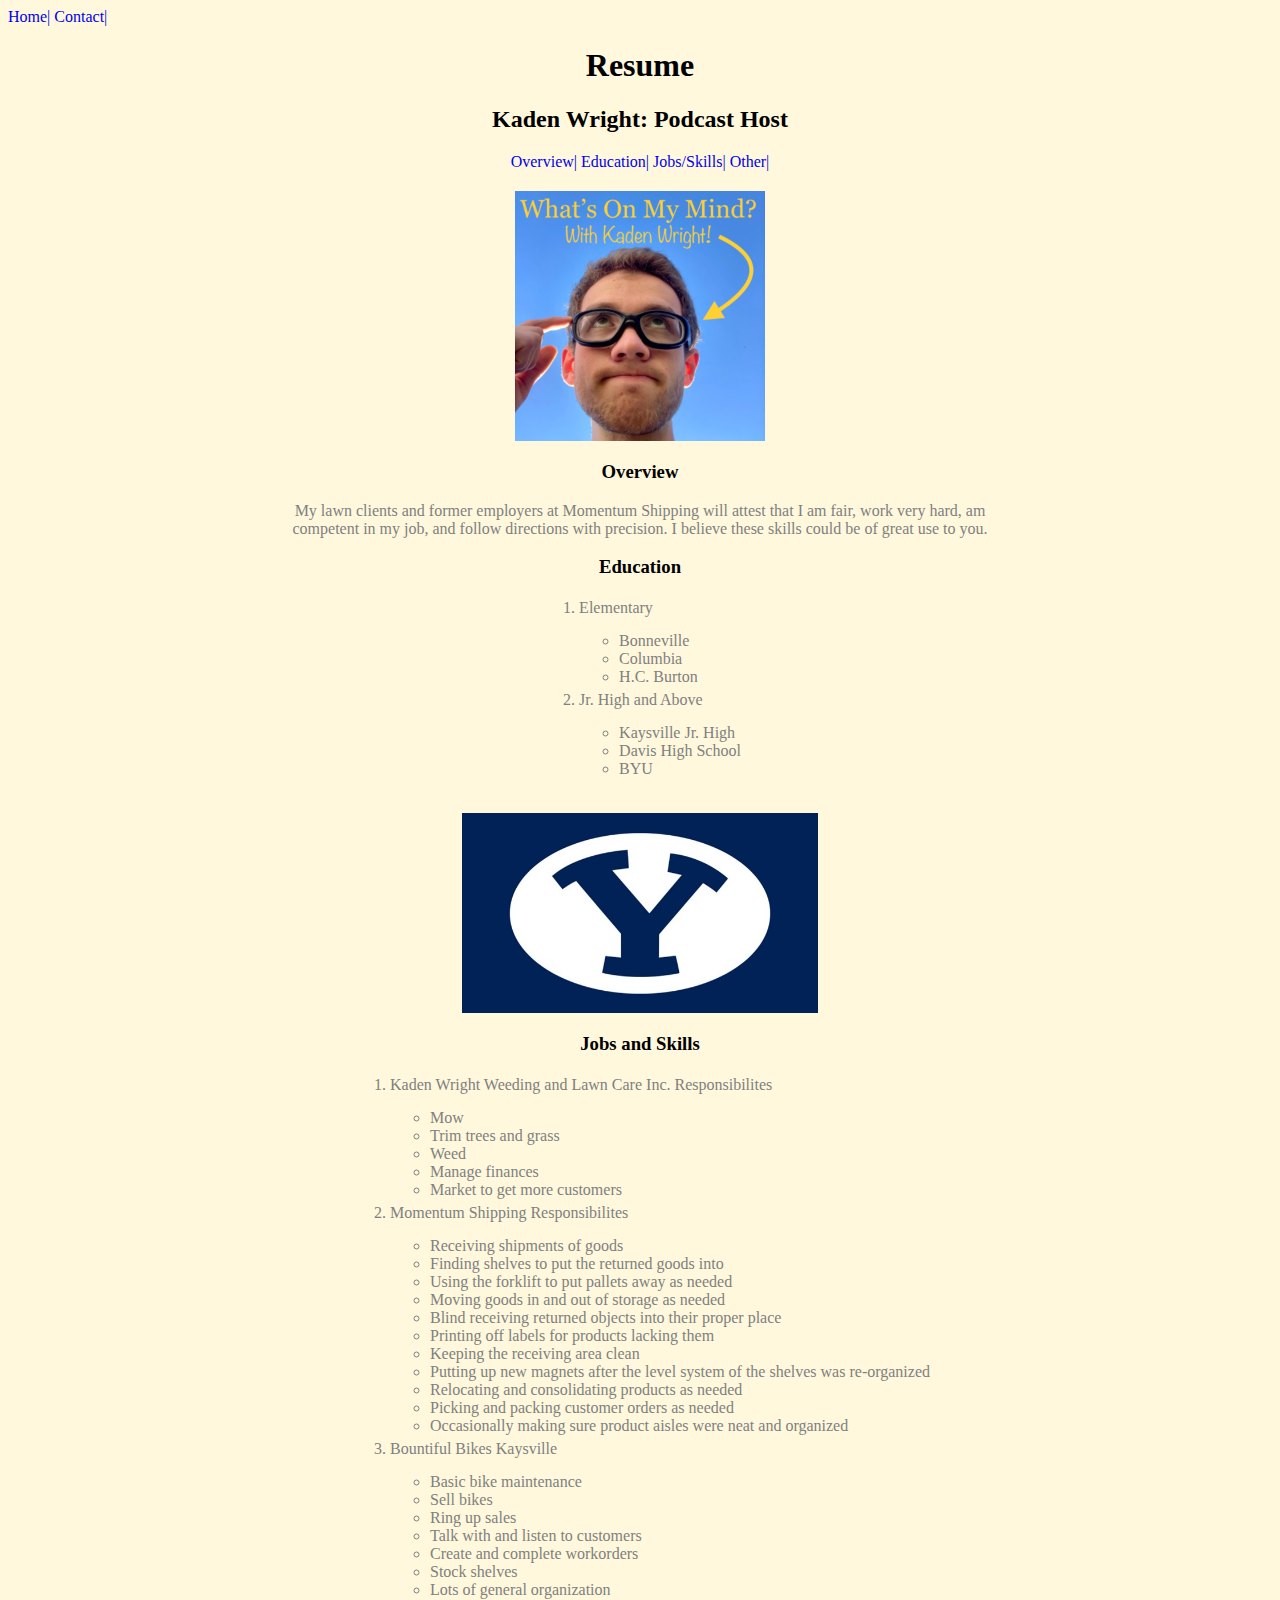
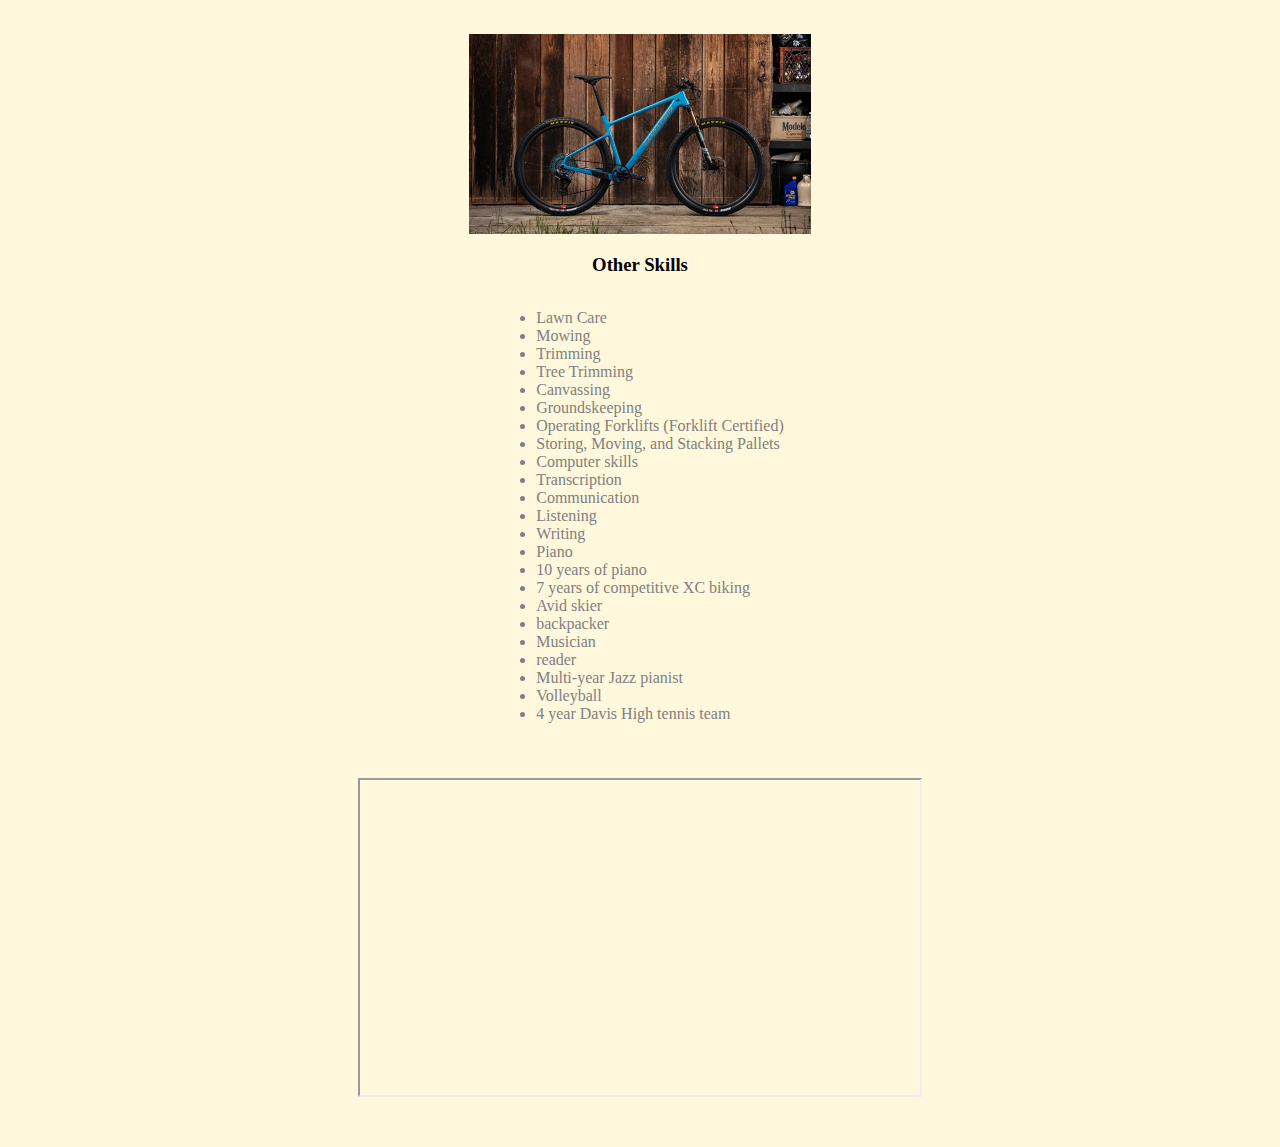
<file: resume.html>
<!DOCTYPE html>
<html lang="en">
<head>
    <meta charset="UTF-8">
    <meta name="viewport" content="width=device-width, initial-scale=1.0">
    <title>Resume</title>
    <!-- Favicon-->
    <link rel="icon" type="image/x-icon" href="assets/img/podcastart.jpg">
    
    <link href="css/stylesres.css" rel="stylesheet">
</head>

<body>
    <!-- Links back to home -->
    <a class="nav-link" href="index.html" target="_blank">Home|</a>
    <a class="nav-link" href="index.html#contact" target="_blank">Contact|</a>

    <!-- Resume title -->
<h1>Resume</h1>
<h2>Kaden Wright: Podcast Host</h2>

    <!-- Anchors -->
<div class="center">
    <a href="#overview">Overview|</a>
    <a href="#edu"> Education|</a>
    <a href="#jobskill"> Jobs/Skills|</a>
    <a href="#other"> Other|</a>
</div>

<img src="assets/img/podcastart.jpg" height="250" alt="Kaden pointing at Goggles while looking up at podcast title 'What's on My Mind? With Kaden Wright!">

<!-- Overview -->
<h3 id="overview">Overview</h3>


<p>My lawn clients and former employers at Momentum 
   Shipping will attest that I am fair, work very hard, 
   am competent in my job, and follow directions with precision. 
   I believe these skills could be of great use to you.</p>

<!-- Education -->
<h3 id="edu">Education</h3>

<div class="container">
    <ol class="myol">
        <li>Elementary
            <div class="container">
                <ul>
                    <li>Bonneville</li>
                    <li>Columbia</li>
                    <li>H.C. Burton </li>
                </ul>
            </div>  
    
        </li>
            <li>Jr. High and Above
                <ul>
                    <li>Kaysville Jr. High</li>
                    <li>Davis High School</li>
                    <li>BYU</li>
                </ul>
            </li>
    </ol>
</div>

<img src="assets/img/byu.jpg" height="200" alt="BYU logo">

<h3 id="jobskill">Jobs and Skills</h3>

    <div class="container">
        <ol class="myol">
            <li>Kaden Wright Weeding and Lawn Care Inc. Responsibilites
                <div class="container">
                    <ul>
                        <li>Mow</li>
                        <li>Trim trees and grass</li>
                        <li>Weed</li>
                        <li>Manage finances</li>
                        <li>Market to get more customers</li>
                    </ul>
                </div>
            </li>

            <li> Momentum Shipping Responsibilites
                <ul>
                    <li>Receiving shipments of goods</li>
                    <li>Finding shelves to put the returned goods into</li>
                    <li>Using the forklift to put pallets away as needed</li>
                    <li>Moving goods in and out of storage as needed</li>
                    <li>Blind receiving returned objects into their proper place</li>
                    <li>Printing off labels for products lacking them</li>
                    <li>Keeping the receiving area clean	</li>
                    <li>Putting up new magnets after the level system of the shelves was re-organized</li>
                    <li>Relocating and consolidating products as needed</li>
                    <li>Picking and packing customer orders as needed</li>
                    <li>Occasionally making sure product aisles were neat and organized</li>
                </ul>
            </li>
            <li>Bountiful Bikes Kaysville
                <ul>
                    <li>Basic bike maintenance</li>
                    <li>Sell bikes</li>
                    <li>Ring up sales</li>
                    <li>Talk with and listen to customers</li>
                    <li>Create and complete workorders</li>
                    <li>Stock shelves</li>
                    <li>Lots of general organization</li>
                </ul>
        </ol>
    </div>

<img src="assets/img/santacruzhighballc.jpg" height="200" alt="Light blue Santa Cruz Highball C">

<h3 id="other">Other Skills</h3>

<div class="container">
    <ul class="myul">
        <li>Lawn Care</li>
        <li>Mowing</li>
        <li>Trimming</li>
        <li>Tree Trimming</li>
        <li>Canvassing</li>
        <li>Groundskeeping</li>
        <li>Operating Forklifts (Forklift Certified)</li>
        <li>Storing, Moving, and Stacking Pallets</li>
        <li>Computer skills</li>
        <li>Transcription</li>
        <li>Communication</li>
        <li>Listening</li>
        <li>Writing</li>
        <li>Piano</li>
        <li>10 years of piano</li>
        <li>7 years of competitive XC biking</li>
        <li>Avid skier</li>
        <li>backpacker</li>
        <li>Musician</li>
        <li>reader</li>
        <li>Multi-year Jazz pianist</li>
        <li>Volleyball</li>
        <li>4 year Davis High tennis team</li>
    </ul>
</div>

<iframe width="560" height="315" src="https://www.youtube.com/embed/KimtA9-l0Is?si=xc_F99TF96_8NQv8" 
title="YouTube video player" allow="accelerometer; autoplay; clipboard-write; 
encrypted-media; gyroscope; picture-in-picture; web-share" allowfullscreen></iframe>
             
<div class='tableauPlaceholder' id='viz1702019629204' style='position: relative'>
    <noscript>
        <a href='#'>
            <img alt='Overview ' src='https:&#47;&#47;public.tableau.com&#47;static&#47;images&#47;Wh&#47;WhatisPlayingonSpotify&#47;Overview&#47;1_rss.png' style='border: none' />
        </a>
    </noscript>
    <object class='tableauViz'  style='display:none;'>
        <param name='host_url' value='https%3A%2F%2Fpublic.tableau.com%2F' />
        <param name='embed_code_version' value='3' />
        <param name='site_root' value='' /><param name='name' value='WhatisPlayingonSpotify&#47;Overview' />
        <param name='tabs' value='no' /><param name='toolbar' value='yes' />
        <param name='static_image' value='https:&#47;&#47;public.tableau.com&#47;static&#47;images&#47;Wh&#47;WhatisPlayingonSpotify&#47;Overview&#47;1.png' />
        <param name='animate_transition' value='yes' /><param name='display_static_image' value='yes' /><param name='display_spinner' value='yes' />
        <param name='display_overlay' value='yes' /><param name='display_count' value='yes' /><param name='language' value='en-US' />
    </object>
</div>                
<script type='text/javascript'>
    var divElement = document.getElementById('viz1702019629204');                    
    var vizElement = divElement.getElementsByTagName('object')[0];                    
    if ( divElement.offsetWidth > 800 ) { vizElement.style.width='1300px';vizElement.style.height='977px';} 
    else if ( divElement.offsetWidth > 500 ) { vizElement.style.width='1300px';vizElement.style.height='977px';} 
    else { vizElement.style.width='100%';vizElement.style.height='2477px';}                     
    var scriptElement = document.createElement('script');                    
    scriptElement.src = 'https://public.tableau.com/javascripts/api/viz_v1.js';                    
    vizElement.parentNode.insertBefore(scriptElement, vizElement);                
</script>
</body>
</html>
</file>
<file: css/stylesres.css>
body{
    background-color: cornsilk;
    font-family: 'Times New Roman', Times, serif;
}

a {
    text-decoration: none;
}

.center{
    text-align: center;
}

img {
    display: block;
    margin-left: auto;
    margin-right: auto;
    margin-top: 20px;
    margin-bottom: 20px;
  }

a:hover{
    text-decoration: underline;
}

p{
    text-align: center;
    margin-left: 20%;
    margin-right: 20%;
    color: gray;
}

li{
    color: gray;
    text-align: left;
}

ol{
    margin-block-end: 10px;
    margin-top: 2px;
    color: gray;
    text-align: center;
}
ul{
    margin-block-end: 5px;
    margin-top: 15px;
    color: gray;
    text-align: center;
}
div.container{
    text-align: center;
}

ol.myol{
    text-align: center;
    display: inline-block;
}

ul.myul{
    display: inline-block;
    text-align: center;
}

h1{
    text-align: center;
}
h2{
    text-align: center;
}
h3{
    text-align: center;
}

iframe {
    display: block;
    margin-left: auto;
    margin-right: auto;
    margin-top: 50px;
    margin-bottom: 50px;
  }
</file>
